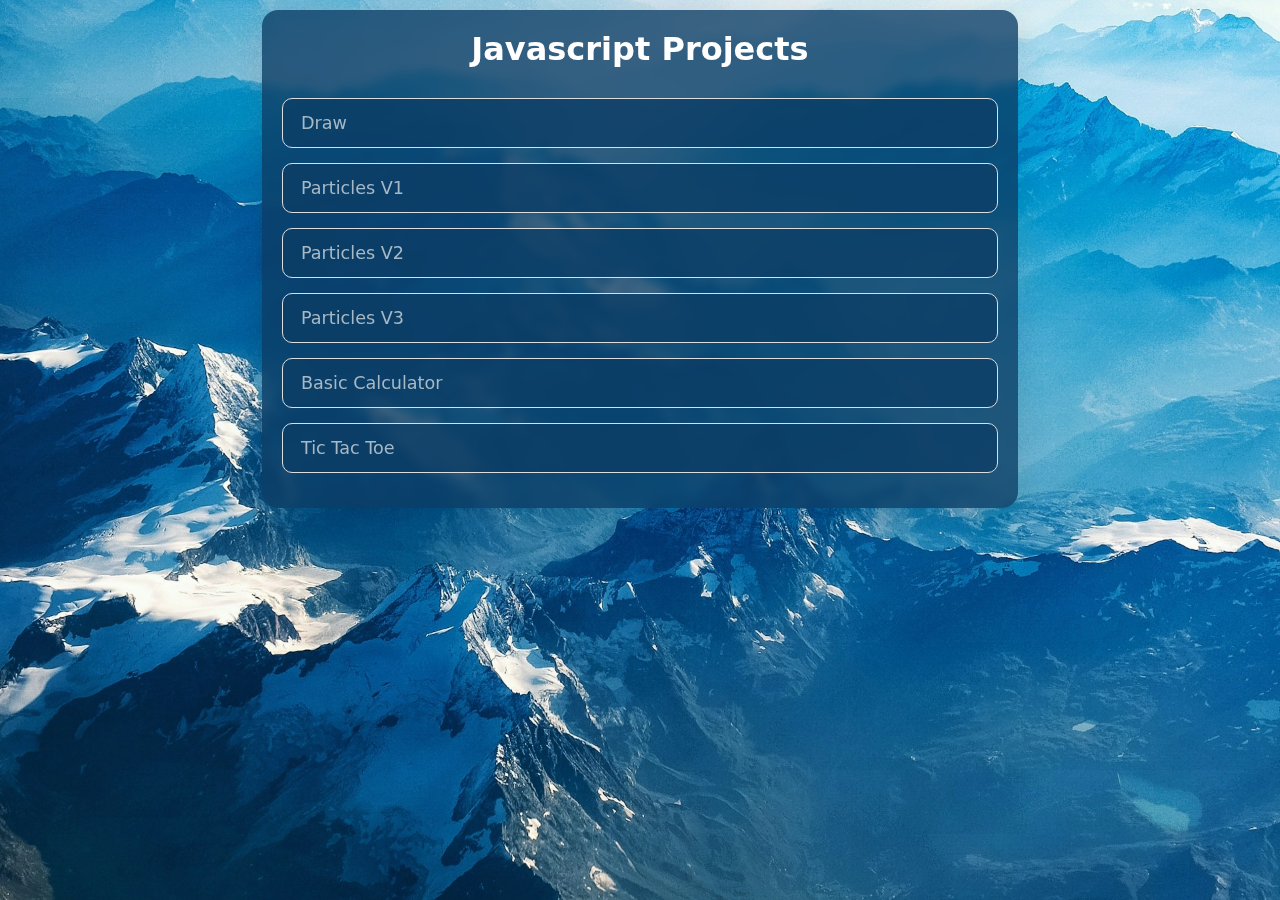
<file: index.html>
<!DOCTYPE html>
<html lang="en">
<head>
    <meta charset="UTF-8" />
    <meta name="viewport" content="width=device-width, initial-scale=1.0" />
    <title>Project Links</title>

    <link rel="icon" href="./logo.png" type="image/png">

    <style>

        *, body, html {
            box-sizing: border-box;
            margin: 0;
        }
        body {
            font-family: system-ui, sans-serif;
            display: flex;
            flex-direction: column;
            justify-content: start;
            align-items: center;
            background: url("./background.jpg");
            background-size: cover;
            background-position: center center;
            background-repeat: no-repeat;
            min-height: 100vh;
            padding: 10px 10px;
            z-index: -1;
            color: white;
        }
        .container {
            min-width: min(500px, 100%);
            width: 60%;
            padding: 20px;
            background: rgba(11, 60, 100, 0.781);
            border-radius: 16px;
            box-shadow: 0 4px 30px rgba(0, 0, 0, 0.1);
            backdrop-filter: blur(5px);
            -webkit-backdrop-filter: blur(5px);
        }

        h1 {
            margin-top: 0;
            margin-bottom: 10px;
            font-size: 2rem;
            text-align: center;
        }

        ul {
            list-style: none;
            padding: 0;
            margin-top: 30px;
        }

        li {
            margin: 15px 0;
        }

        a {
            display: block;
            padding: 14px 18px;
            border-radius: 10px;
            background: transparent;
            text-decoration: none;
            color: #a6b9c5;
            font-size: 1.1rem;
            transition: all .2s ease;
            border: 1px solid #ddd;
            backdrop-filter: blur(5px);
            -webkit-backdrop-filter: blur(5px);
        }

        a:hover {
            background: #e1e1e1;
            color: #222;
            transform: translateY(-3px);
        }
    </style>
</head>

<body>
    <div class="container">
        <div class="background"></div>
        <h1>Javascript Projects</h1>

        <ul>
            <li><a href="./Draw/index.html">Draw</a></li>
            <li><a href="./Particles/index.html">Particles V1</a></li>
            <li><a href="./Particles_2/index.html">Particles V2</a></li>
            <li><a href="./Image_Particles_3/index.html">Particles V3</a></li>
            <li><a href="./calculator/calculator.html">Basic Calculator</a></li>
            <li><a href="./TicTacToe/ticTacToe.html">Tic Tac Toe</a></li>
            
        </ul>
    </div>
</body>
</html>
</file>
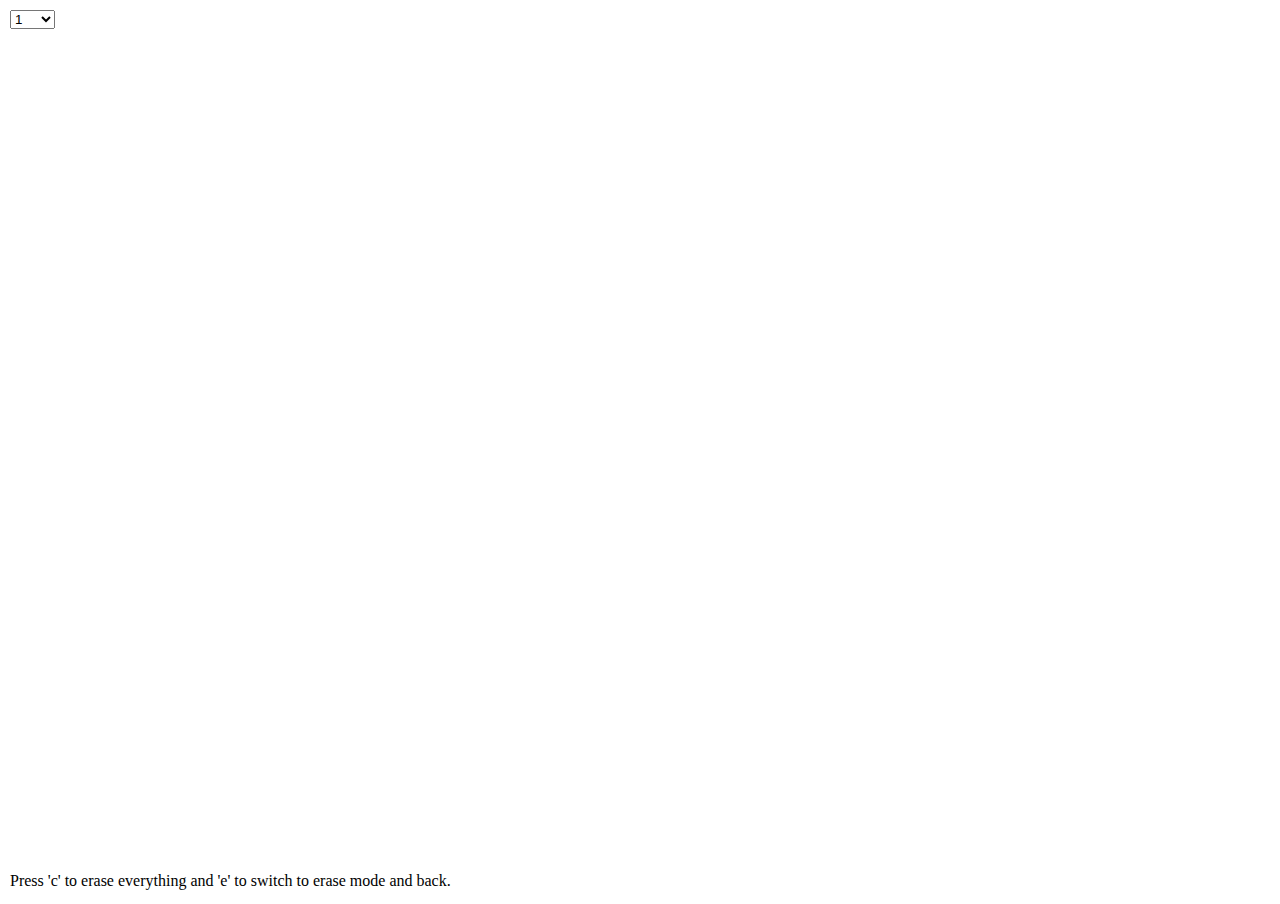
<file: Draw/index.html>
<!DOCTYPE html>
<html lang="en">
<head>
    <meta charset="UTF-8">
    <meta http-equiv="X-UA-Compatible" content="IE=edge">
    <meta name="viewport" content="width=device-width, initial-scale=1.0">
    <link rel="stylesheet" href="style.css">
    <title>Draw</title>
    <link rel="icon" href="../logo.png" type="image/png">
</head>
<body>
    <select id="width">
        <option value="1">1</option>
        <option value="5">5</option>
        <option value="10">10</option>
        <option value="20">20</option>
        <option value="30">30</option>
        <option value="40">40</option>
        <option value="50">50</option>
        <option value="60">60</option>
        <option value="70">70</option>
        <option value="80">80</option>
        <option value="90">90</option>
        <option value="100">100</option>
    </select>
    <p class="text">Press 'c' to erase everything and 'e' to switch to erase mode and back.</p>
    <canvas id="canvas-1"></canvas>

    <script src="script.js"></script>
</body>
</html>
</file>
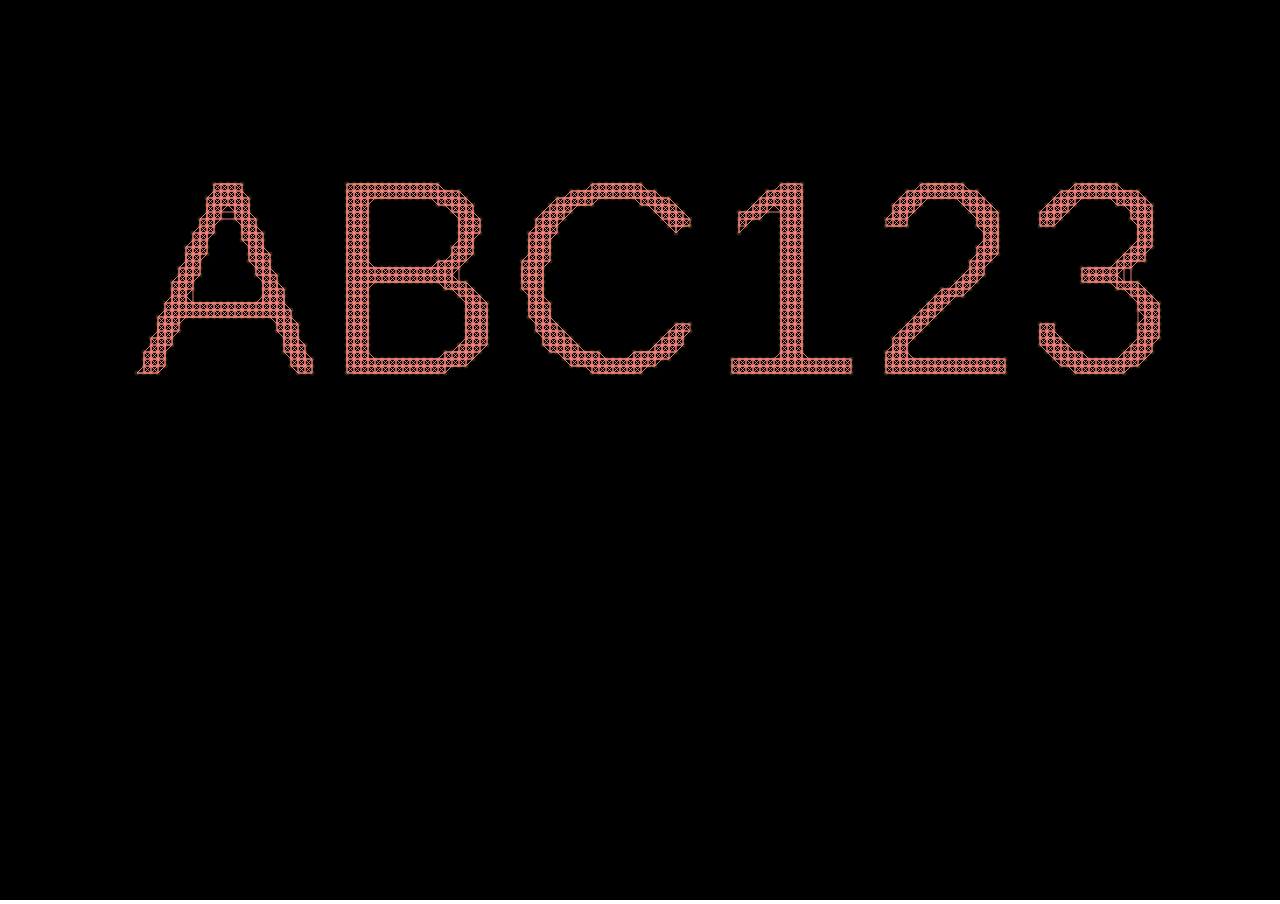
<file: Image_Particles_3/index.html>
<!DOCTYPE html>
<html lang="en">
<head>
    <meta charset="UTF-8">
    <meta http-equiv="X-UA-Compatible" content="IE=edge">
    <meta name="viewport" content="width=device-width, initial-scale=1.0">
    <link rel="stylesheet" href="style.css">
    <title>Image Particles</title>
    <link rel="icon" href="../logo.png" type="image/png">
</head>
<body>
    <canvas id="canvas-1"></canvas>

    <script src="canvas.js"></script>
</body>
</html>
</file>
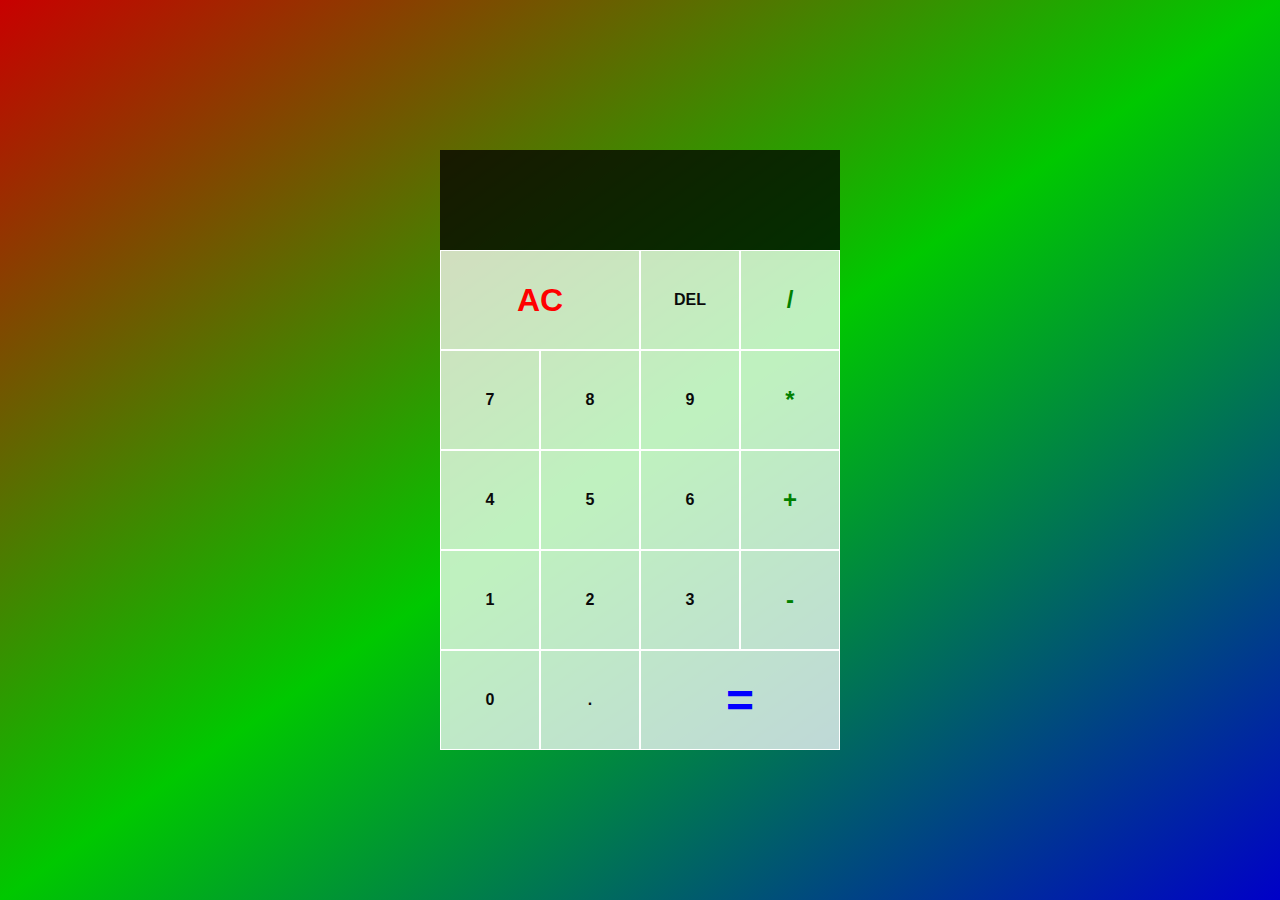
<file: calculator/calculator.html>
<!DOCTYPE html>
<html lang="en">
<head>
    <meta charset="UTF-8">
    <meta http-equiv="X-UA-Compatible" content="IE=edge">
    <meta name="viewport" content="width=device-width, initial-scale=1.0">
    <link rel="stylesheet" href="calculator.css">
    <title>Calculator Made By Raj</title>
    <link rel="icon" href="../logo.png" type="image/png">
</head>
<body>
    <div class="calculator">
        <div class="display">
            <div id="upper" data-prev-dis class="upper"></div>
            <div id="lower" data-current-display class="lower" aria-placeholder="Enter number"></div>
        </div>
        <span data-all-clear class="two">AC</span>
        <span data-delete>DEL</span>
        <span data-operation>/</span>
        <span data-number>7</span>
        <span data-number>8</span>
        <span data-number>9</span>
        <span data-operation>*</span>
        <span data-number>4</span>
        <span data-number>5</span>
        <span data-number>6</span>
        <span data-operation>+</span>
        <span data-number>1</span>
        <span data-number>2</span>
        <span data-number>3</span>
        <span data-operation>-</span>
        <span data-number>0</span>
        <span data-number>.</span>
        <span data-equals style="grid-column: 3 / 5;">=</span>
    </div>
    <script src="calculator.js"></script>
</body>
</html>
</file>
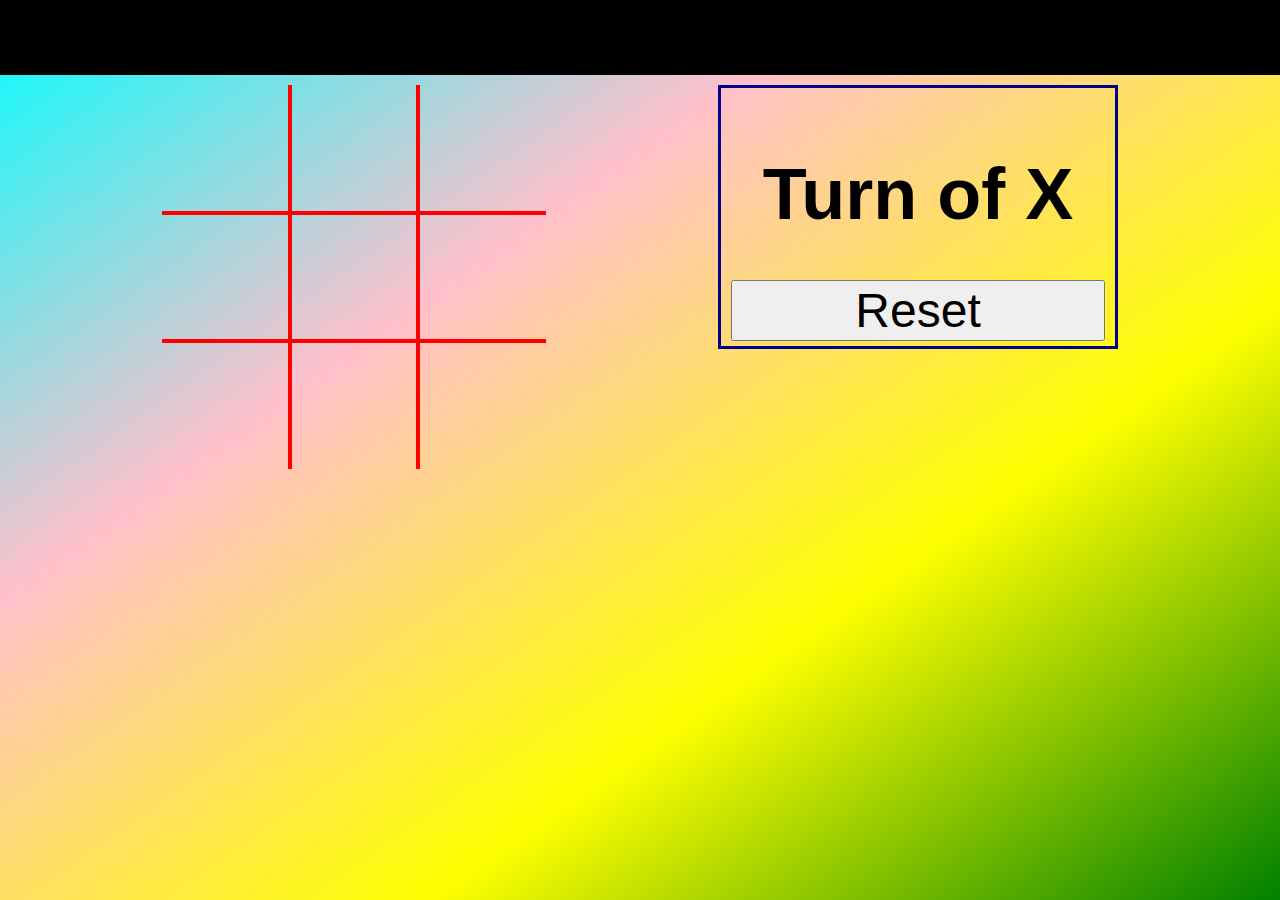
<file: TicTacToe/ticTacToe.html>
<!DOCTYPE html>
<html lang="en">
<head>
    <meta charset="UTF-8">
    <meta http-equiv="X-UA-Compatible" content="IE=edge">
    <meta name="viewport" content="width=device-width, initial-scale=1.0">
    <link rel="stylesheet" href="ticTacToe.css" type="text/css"></link>
    <link rel="stylesheet" href="utils.css" type="text/css"></link>
    <link rel="icon" href="../logo.png" type="image/png">
    <title>Tic Tac Toe</title>
</head>
<body>
    <nav>
        <h1>TicTacToe.com</h1>
    </nav>
    <div class="main">
        <div class="game">
            <div class="slot l u"></div>
            <div class="slot u"></div>
            <div class="slot u r"></div>
            <div class="slot l"></div>
            <div class="slot"></div>
            <div class="slot r"></div>
            <div class="slot l b"></div>
            <div class="slot b"></div>
            <div class="slot b r"></div>
        </div>
        <div class="text">
            <h2 class="turn">Turn of X</h2>
            <div style="height: 30px;"></div>
            <button class="reset">Reset</button>
        </div>
    </div>


    <script src="ticTacToe.js"></script>
</body>
</html>
</file>
<file: Draw/style.css>
*{
    margin: 0;
    padding: 0;
    box-sizing: border-box;
}body{
    height: 100vh;
    width: 100vw;
    overflow: hidden;
    position: relative;
}

select{
    position: absolute;
    top: 10px;
    left: 10px;
} 


.text {
    position: absolute;
    bottom: 10px;
    left: 10px;
}
</file>
<file: Image_Particles_3/style.css>
*{
    margin: 0;
    padding: 0;
}
#canvas-1{
    background-color: black;
}

body {
    overflow: hidden;
}
</file>
<file: calculator/calculator.css>
@keyframes change{
    0%{background: linear-gradient(to bottom right, rgb(200, 0, 0), rgb(0, 200, 0), rgb(0, 0, 200));}
    50%{background: linear-gradient(to bottom right, rgb(0, 200, 0), rgb(0, 0, 200), rgb(200, 0, 0));}
    100%{background: linear-gradient(to bottom right, rgb(0, 0, 200), rgb(200, 0, 0), rgb(0, 200,0));}
}

* {
    box-sizing: border-box;
    font-family: sans-serif;
    font-weight: 600;
}
body {
    margin: 0px;
    padding: 0px;
    background: linear-gradient(to bottom right, rgb(200, 0, 0), rgb(0, 200, 0), rgb(0, 0, 200));
    background-repeat: no-repeat;
    background-size: cover;
    animation: change 10s ease forwards infinite alternate 1s;
}

.calculator {
    display: grid;
    align-content: center;
    justify-content: center;
    grid-template-columns: repeat(4, 100px);
    grid-auto-rows: minmax(100px,auto);
    height: 100vh;
}

.display {
    background-color: rgba(0, 0, 0, 0.75);
    grid-column: 1 / -1;
    display: flex;
    flex-direction: column;
    justify-content: space-evenly;
    align-items: flex-end;
    word-wrap: break-word;
    word-break: break-all;
}
.display > *{
    padding-right: 10px;
}

.upper {
    font-size: 1.3rem;
    color: gray;
}

.lower {
    font-size:2.3rem;
    color: white;
}


.two {
    grid-column: 1 / 3;
}

span {
    background-color: rgba(255, 255, 255, 0.75);
    display: flex;
    justify-content: center;
    align-items: center;
    border: 1px solid white;
    cursor:pointer;
    color: rgba(10,10,10,1)
}
span[data-equals]{
	font-size:3rem;
	color:blue;
}
span[data-all-clear]{
	font-size:2rem;
	color:red;
}
span[data-operation]{
	color:green;
	font-size:1.5rem
}

span:hover {
    background-color: rgba(255, 255, 255, 0.90);
}

span:active {
    opacity: 0.75;
}
</file>
<file: TicTacToe/ticTacToe.css>
@keyframes bg{
    0%{
        background-color: white;
        color:black
    }
    33%{
        background-color: lightgray;
        color: darkgray;
    }
    66%{
        background-color: darkgray;
        color: lightgray;
    }
    100%{
        background-color: black;
        color: white;
    }
}
@keyframes clr{
    0%{
        --clr-a:red;
    }
    50%{
        --clr-a:green;
    }
    100%{
        --clr-a:blue;
    }
}
:root{
    --clr-a:red;
}

body{
    height: 100VH;
    background: linear-gradient(to bottom right,cyan,pink,yellow,green);
    margin: 0PX;
    animation: clr 4s ease-in-out 0s infinite forwards alternate;
}

nav{
    background: black;
    padding: 0PX;
    margin: 0px;
    color: black;
    display: flex;
    flex-direction: column;
    justify-content: center;
    align-items: center;
    height: 75px;
    font-size: 2em;
    position: sticky;
    top:0;
}
nav h1{
    animation: bg 3s ease-in-out 1s infinite forwards alternate;
    padding: 0px 1ch;
    height: 100%;
    margin: 0px;
    font-family: 'Segoe UI', Tahoma, Geneva, Verdana, sans-serif;
}

.main{
    display: flex;
    justify-content: space-evenly;
    flex-wrap: wrap;
}

.game{
    display: grid;
    margin-top: 10px;
    grid-template-columns: repeat(3,10vw);
    grid-template-rows: repeat(3,10vw);
}
.slot{
    font-family: sans-serif;
    display: flex;
    align-items: center;
    min-height: 30px;
    min-height: 30px;
    justify-content: center;
    border: 2px solid var(--clr-a);
    color: var(--clr-a);
    transition: color 2s, border-color 2s;
    font-size: 6vw;
}.slot:hover{
    background-color: rgba(255, 255, 255, 0.355);
}


.text{
    display: flex;
    flex-direction: column;
    align-items: center;
    padding: 5px 10px;
    font-size: 3em;
    border: 3px solid darkblue;
    height: fit-content;
    width: 14ch;
    margin-left: 10px;
    margin-top: 10px;
    font-family: 'Segoe UI', Tahoma, Geneva, Verdana, sans-serif;
}
.turn{
    margin-bottom: 15px;
}
.reset{
    width: 100%;
    font-size: 1em;
}
</file>
<file: TicTacToe/utils.css>
.u{
    border-top: 0px;
}
.b{
    border-bottom: 0px;
}
.r{
    border-right: 0px;
}
.l{
    border-left: 0px;
}
</file>
